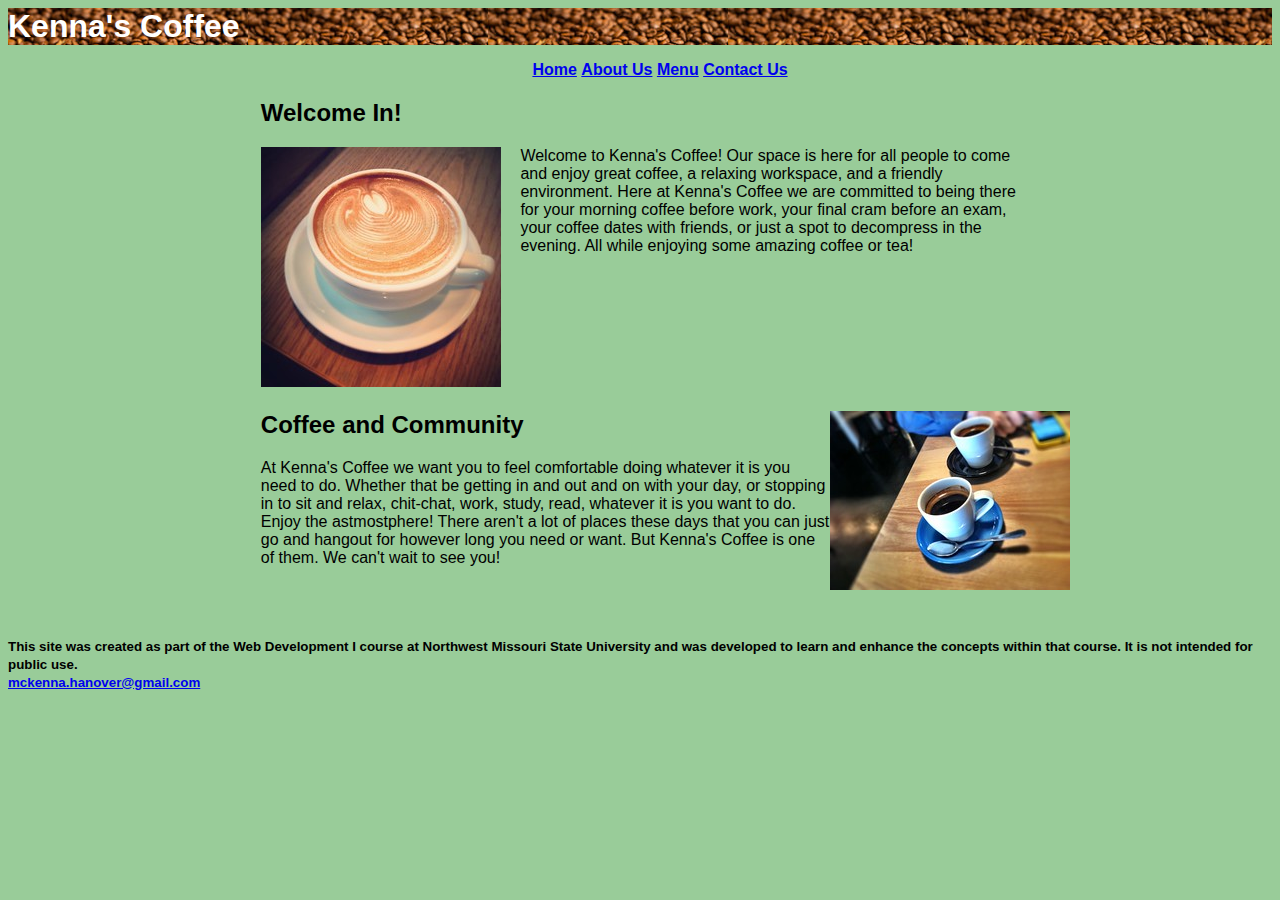
<file: index.html>
<!DOCTYPE html>
<html lang="en">

<head>
  <title>Kenna's Coffee</title>
  <meta charset="utf-8">
  <link rel="stylesheet" href="coffee.css">
</head>

<body>
  <div id="wrapper">
    <div>
      <header>
        <h1>Kenna's Coffee</h1>
      </header>
      <nav>
        <ul>
          <li><a href="index.html">Home</a></li>
          <li><a href="aboutus.html">About Us</a></li>
          <li><a href="menu.html">Menu</a></li>
          <li><a href="contactus.html">Contact Us</a></li>
        </ul>
      </nav>
    </div>
    <main id="home">
      <h2>Welcome In!</h2>
      <div id="content">
        <div class="clearfix">
          <div id="one">
            <img src="latte.jpg">
          </div>
          <div>
            <p>Welcome to Kenna's Coffee! Our space is here for all people to come and enjoy great coffee, a relaxing workspace, and a friendly environment.
              Here at Kenna's Coffee we are committed to being there for your morning coffee before work, your final cram before an exam, your coffee dates
              with friends, or just a spot to decompress in the evening. All while enjoying some amazing coffee or tea!</p>
          </div>
        </div>
        <div class="clearfix">
          <div id="two">
            <img src="coffeeandcommunity.jpg">
          </div>
          <div>
            <h2>Coffee and Community</h2>
            <p>At Kenna's Coffee we want you to feel comfortable doing whatever it is you need to do. Whether that be getting in and out and on with your day,
              or stopping in to sit and relax, chit-chat, work, study, read, whatever it is you want to do. Enjoy the astmostphere! There aren't a lot of
              places these days that you can just go and hangout for however long you need or want. But Kenna's Coffee is one of them. We can't wait to see you!</p><br><br><br>
          </div>
        </div>
      </div>
    </main>
  </div>
  <footer>
    <small><strong>This site was created as part of the Web Development I course at Northwest Missouri State University and was developed to learn and enhance the concepts within that course. It is not intended for public
        use.</strong></small><br>
    <small><strong><a href="mailto:mckenna.hanover@gmail.com">mckenna.hanover@gmail.com</a></strong></small>
  </footer>
</body>
</file>
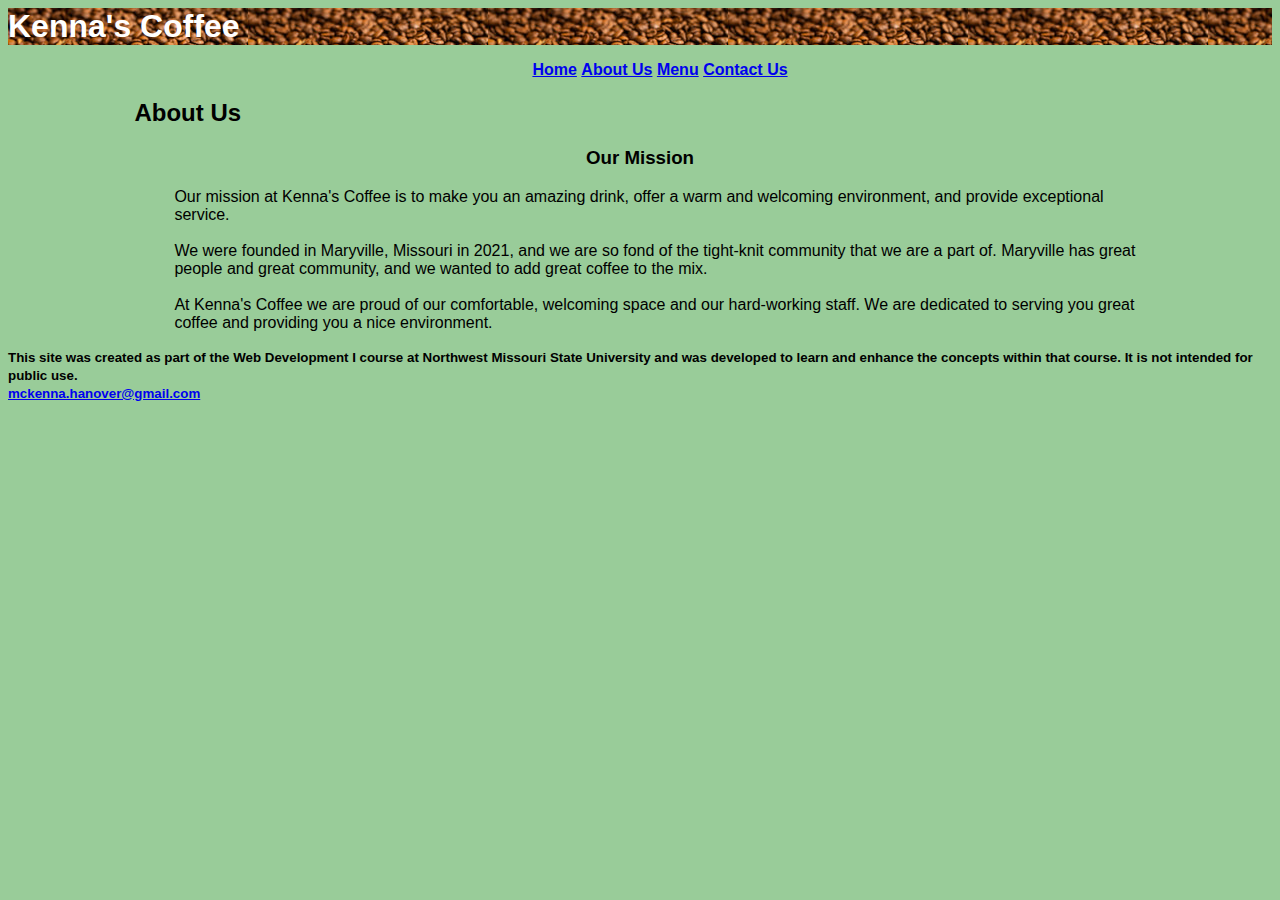
<file: aboutus.html>
<!DOCTYPE html>
<html lang="en">

<head>
  <title>Kenna's Coffee</title>
  <meta charset="utf-8">
  <link rel="stylesheet" href="coffee.css">
</head>

<body>
  <div>
    <header>
      <h1>Kenna's Coffee</h1>
    </header>
    <nav>
      <ul>
        <li><a href="index.html">Home</a></li>
        <li><a href="aboutus.html">About Us</a></li>
        <li><a href="menu.html">Menu</a></li>
        <li><a href="contactus.html">Contact Us</a></li>
      </ul>
    </nav>
  </div>
  <main>
    <h2>About Us</h2>
    <h3 style="text-align:center;">Our Mission</h3>
    <ul>
      <li>Our mission at Kenna's Coffee is to make you an amazing drink, offer a warm and welcoming environment, and provide exceptional service.</li><br>
      <li>We were founded in Maryville, Missouri in 2021, and we are so fond of the tight-knit community that we are a part of. Maryville has great people
        and great community, and we wanted to add great coffee to the mix.</li><br>
      <li> At Kenna's Coffee we are proud of our comfortable, welcoming space and our hard-working staff. We are dedicated to serving you great coffee
        and providing you a nice environment.</li>
  </main>
  <footer>
    <small><strong>This site was created as part of the Web Development I course at Northwest Missouri State University and was developed to learn and enhance the concepts within that course. It is not intended for public
        use.</strong></small><br>
    <small><strong><a href="mailto:mckenna.hanover@gmail.com">mckenna.hanover@gmail.com</a></strong></small>
  </footer>
</body>
</file>
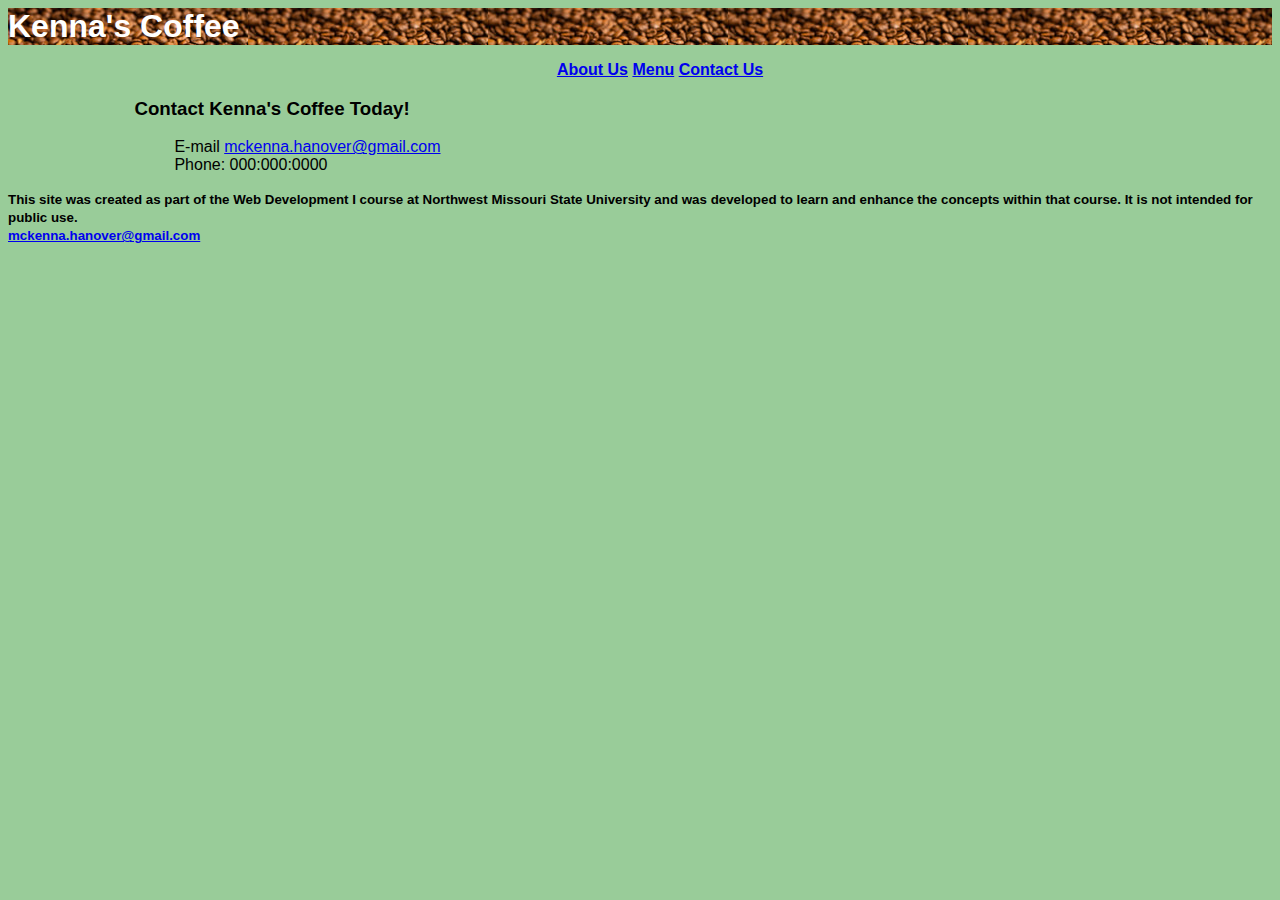
<file: contactus.html>
<!DOCTYPE html>
<html lang="en">

<head>
  <title>Kenna's Coffee</title>
  <meta charset="utf-8">
  <link rel="stylesheet" href="coffee.css">
</head>

<body>
  <div>
    <header>
      <h1>Kenna's Coffee</h1>
    </header>
    <nav>
      <ul>
        <li><a href="aboutus.html">About Us</a></li>
        <li><a href="menu.html">Menu</a></li>
        <li><a href="contactus.html">Contact Us</a></li>
      </ul>
    </nav>
  </div>
  <main>
    <h3>Contact Kenna's Coffee Today!</h3>
    <ul>
      <li>E-mail <a href="mailto:mckenna.hanover@gmail.com">mckenna.hanover@gmail.com</a></li>
      <li>Phone: 000:000:0000</li>
  </main>
  <footer>
    <small><strong>This site was created as part of the Web Development I course at Northwest Missouri State University and was developed to learn and enhance the concepts within that course. It is not intended for public
        use.</strong></small><br>
    <small><strong><a href="mailto:mckenna.hanover@gmail.com">mckenna.hanover@gmail.com</a></strong></small>
  </footer>
</body>
</file>
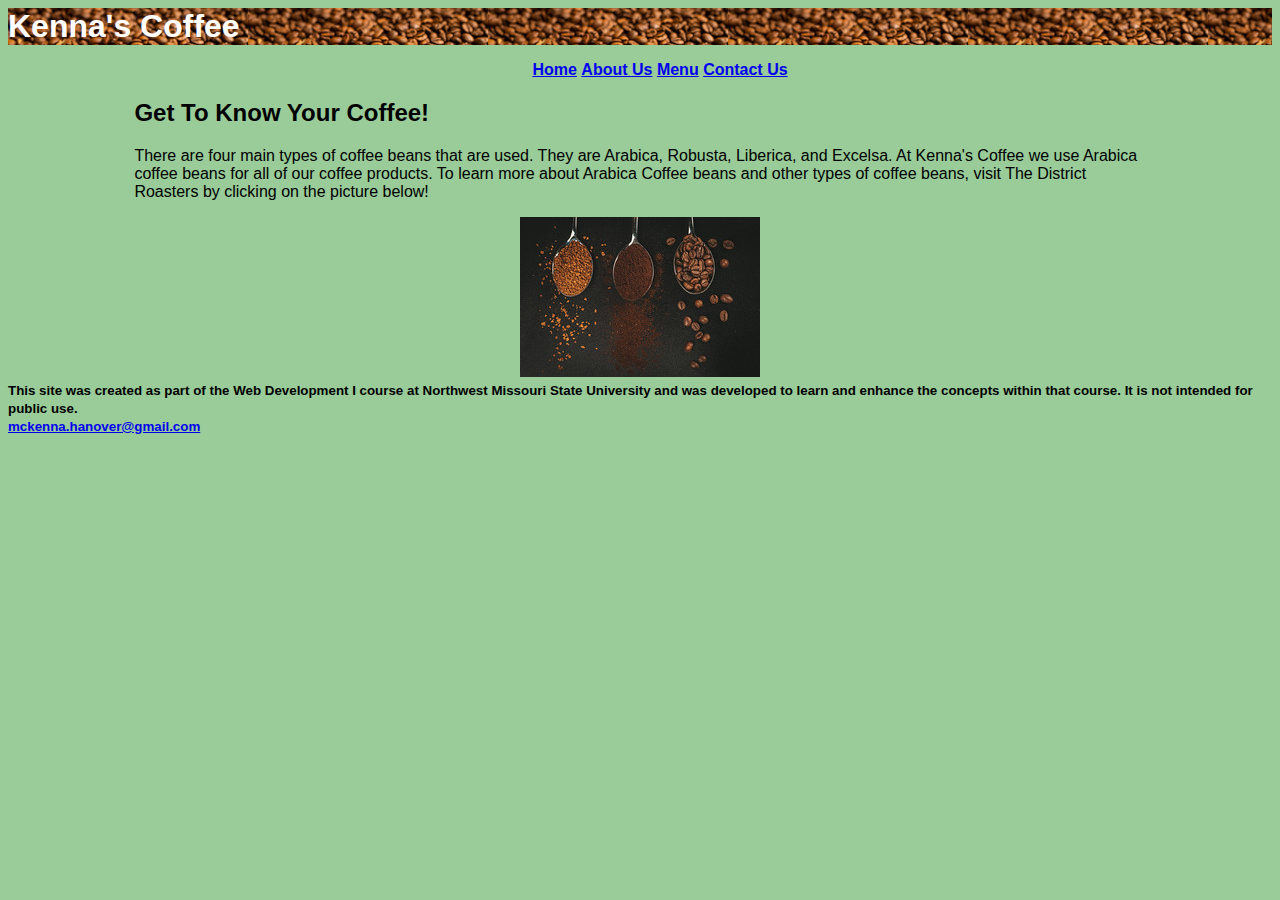
<file: gettoknowcoffee.html>
<!DOCTYPE html>
<html lang="en">

<head>
  <title>Kenna's Coffee</title>
  <meta charset="utf-8">
  <link rel="stylesheet" href="coffee.css">
</head>

<body>
  <div>
    <header>
      <h1>Kenna's Coffee</h1>
    </header>
    <nav>
      <ul>
        <li><a href="index.html">Home</a></li>
        <li><a href="aboutus.html">About Us</a></li>
        <li><a href="menu.html">Menu</a></li>
        <li><a href="contactus.html">Contact Us</a></li>
      </ul>
    </nav>
  </div>
  <main>
    <h2>Get To Know Your Coffee!</h2>
    <p> There are four main types of coffee beans that are used. They are Arabica, Robusta, Liberica, and Excelsa. At
      Kenna's Coffee we use Arabica coffee beans for all of our coffee products. To learn more about Arabica Coffee beans
      and other types of coffee beans, visit The District Roasters by clicking on the picture below!</p>
    <div id="imagemap">
      <img src="imagemap.jpg" usemap="#image-map">
    </div>
    <map name="image-map">
      <area target="" alt="District Roasters" title="Distric Roasters" href="https://districtroasters.com/blogs/news/types-of-coffee-beans" coords="1,2,125,84" shape="rect">
    </map>
  </main>
  <footer>
    <small><strong>This site was created as part of the Web Development I course at Northwest Missouri State University and was developed to learn and enhance the concepts within that course. It is not intended for public
        use.</strong></small><br>
    <small><strong><a href="mailto:mckenna.hanover@gmail.com">mckenna.hanover@gmail.com</a></strong></small>
  </footer>
</body>
</file>
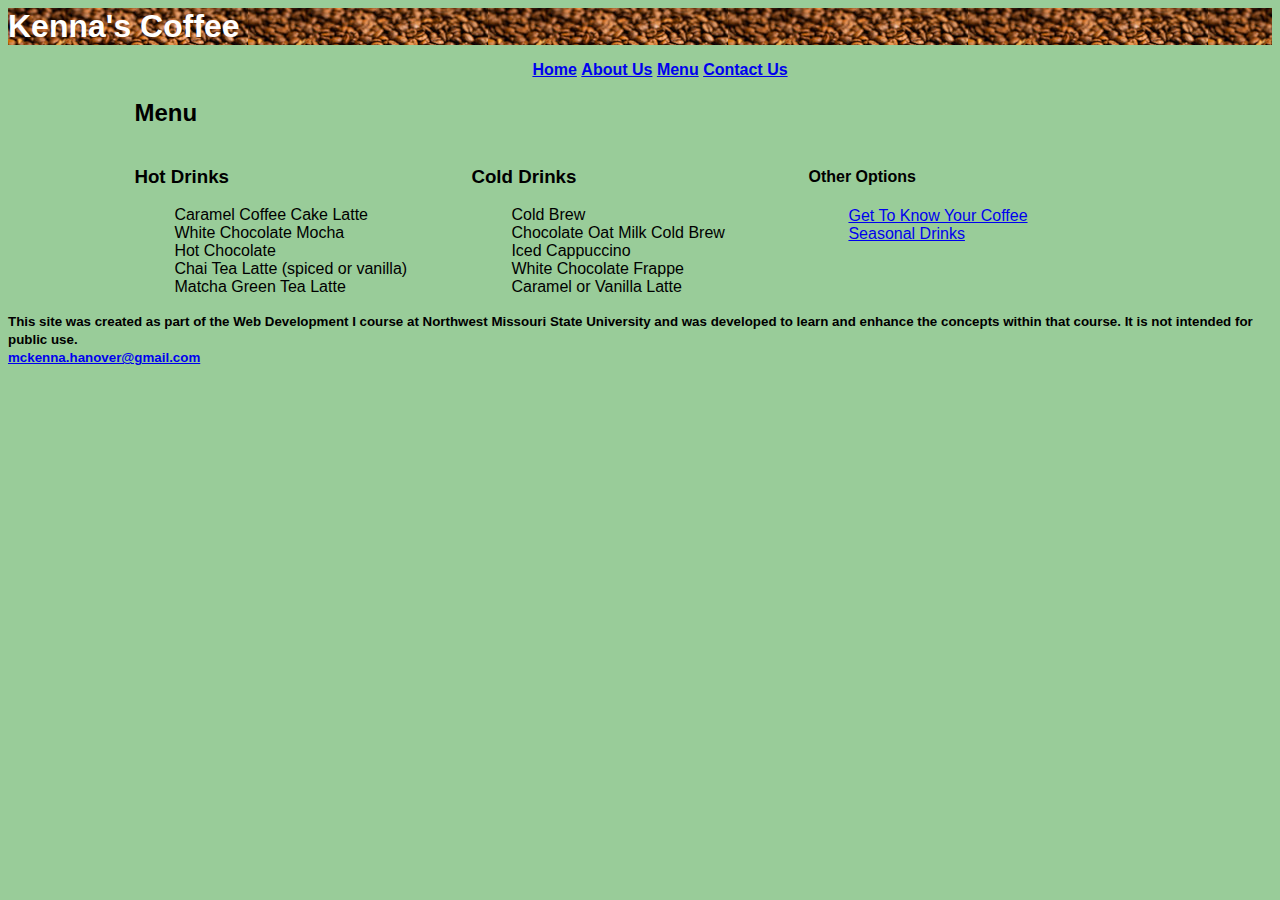
<file: menu.html>
<!DOCTYPE html>
<html lang="en">

<head>
  <title>Kenna's Coffee</title>
  <meta charset="utf-8">
  <link rel="stylesheet" href="coffee.css">
</head>

<body>
  <div>
    <header>
      <h1>Kenna's Coffee</h1>
    </header>
    <nav>
      <ul>
        <li><a href="index.html">Home</a></li>
        <li><a href="aboutus.html">About Us</a></li>
        <li><a href="menu.html">Menu</a></li>
        <li><a href="contactus.html">Contact Us</a></li>
      </ul>
    </nav>
  </div>
  <main class="row">
    <h2>Menu</h2>
    <div class="column">
      <h3>Hot Drinks</h3>
      <ul>
        <li>Caramel Coffee Cake Latte</li>
        <li>White Chocolate Mocha</li>
        <li>Hot Chocolate</li>
        <li>Chai Tea Latte (spiced or vanilla)</li>
        <li>Matcha Green Tea Latte</li>
      </ul>
    </div>
    <div class="column">
      <h3>Cold Drinks</h3>
      <ul>
        <li>Cold Brew</li>
        <li>Chocolate Oat Milk Cold Brew</li>
        <li>Iced Cappuccino</li>
        <li>White Chocolate Frappe</li>
        <li>Caramel or Vanilla Latte</li>
      </ul>
    </div>
    <div class="column">
      <h4>Other Options</h4>
      <ul>
        <li><a href="gettoknowcoffee.html">Get To Know Your Coffee</a></li>
        <li><a href="seasonaldrinks.html">Seasonal Drinks</a></li><br><br>
      </ul>
    </div>

  </main>
  <footer>
    <small><strong>This site was created as part of the Web Development I course at Northwest Missouri State University and was developed to learn and enhance the concepts within that course. It is not intended for public
        use.</strong></small><br>
    <small><strong><a href="mailto:mckenna.hanover@gmail.com">mckenna.hanover@gmail.com</a></strong></small>
  </footer>
</body>
</file>
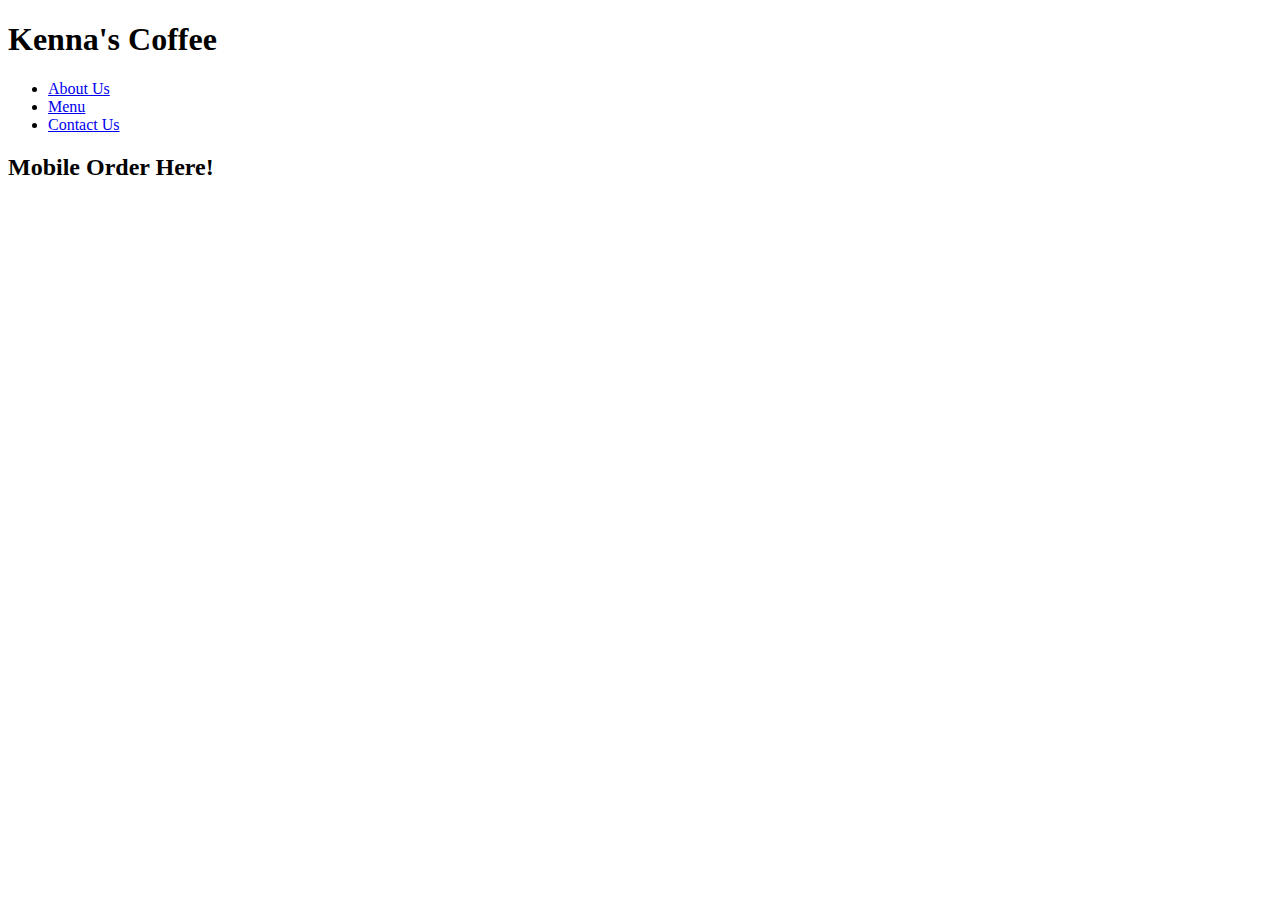
<file: mobileorder.html>
<!DOCTYPE html>
<html lang="en">

<head>
  <title>Kenna's Coffee</title>
  <meta charset="utf-8">
</head>

<body>
  <div>
    <header>
      <h1>Kenna's Coffee</h1>
    </header>
    <nav>
      <ul>
        <li><a href="aboutus.html">About Us</a></li>
        <li><a href="menu.html">Menu</a></li>
        <li><a href="contactus.html">Contact Us</a></li>
      </ul>
    </nav>
  </div>
  <main>
    <h2>Mobile Order Here!</h2>
</file>
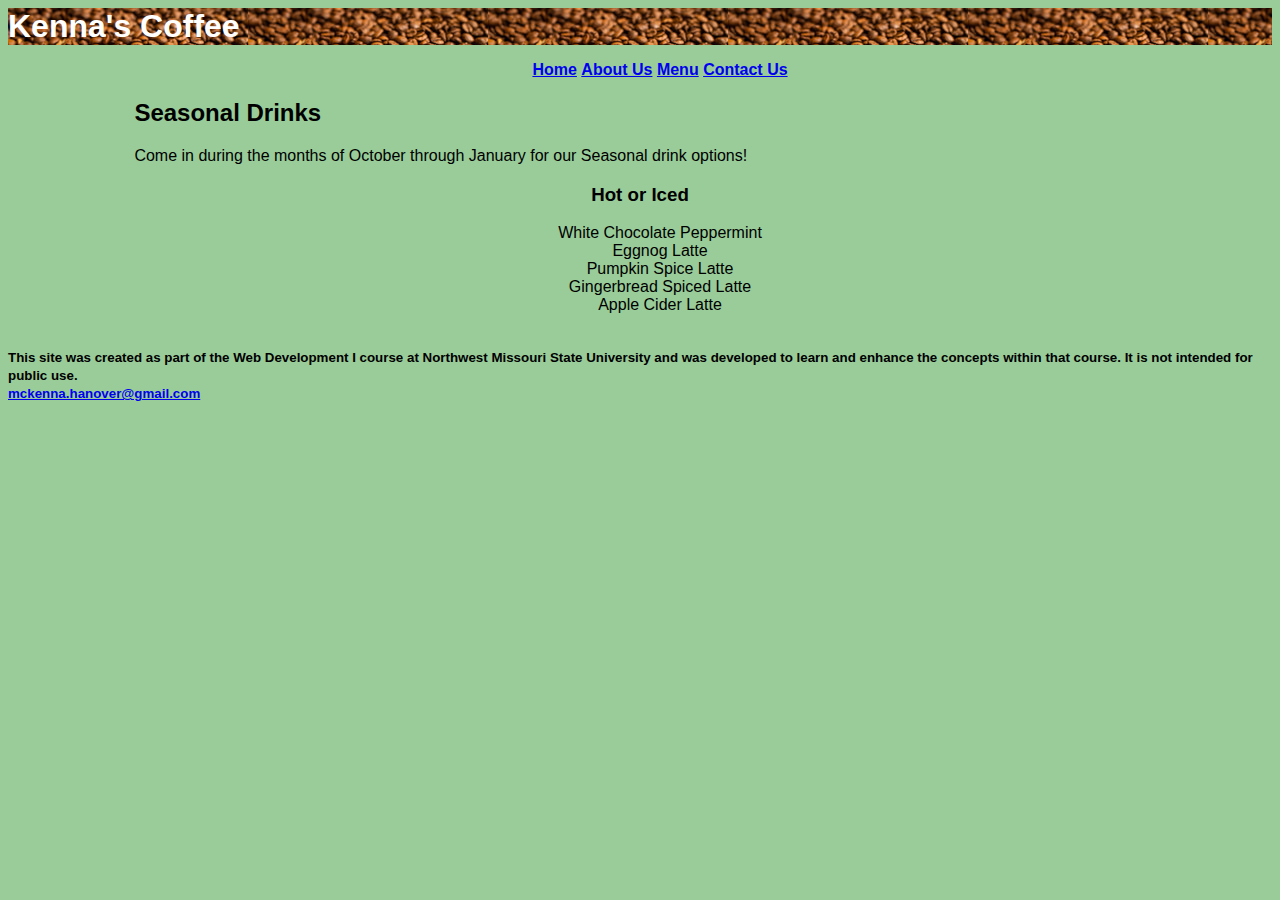
<file: seasonaldrinks.html>
<!DOCTYPE html>
<html lang="en">

<head>
  <title>Kenna's Coffee</title>
  <meta charset="utf-8">
  <link rel="stylesheet" href="coffee.css">
</head>

<body>
  <div>
    <header>
      <h1>Kenna's Coffee</h1>
    </header>
    <nav>
      <ul>
        <li><a href="index.html">Home</a></li>
        <li><a href="aboutus.html">About Us</a></li>
        <li><a href="menu.html">Menu</a></li>
        <li><a href="contactus.html">Contact Us</a></li>
      </ul>
    </nav>
  </div>
  <main>
    <h2>Seasonal Drinks</h2>
    <p>Come in during the months of October through January for our Seasonal drink options!</p>
    <h3 style="text-align:center;">Hot or Iced</h3>
    <ul style="text-align:center;">
      <li>White Chocolate Peppermint</li>
      <li>Eggnog Latte</li>
      <li>Pumpkin Spice Latte</li>
      <li>Gingerbread Spiced Latte</li>
      <li>Apple Cider Latte</li>
    </ul><br>
  </main>
  <footer>
    <small><strong>This site was created as part of the Web Development I course at Northwest Missouri State University and was developed to learn and enhance the concepts within that course. It is not intended for public
        use.</strong></small><br>
    <small><strong><a href="mailto:mckenna.hanover@gmail.com">mckenna.hanover@gmail.com</a></strong></small>
  </footer>
</body>
</file>
<file: coffee.css>
* {
  box-sizing: border-box;
}

body {
  background-color: #99CC99;
  color: #000000;
  font-family: Arial, Verdana, sans-serif;
}

header {
  background-color: #996600;
  color: #FFFFFF;
  font-family: Arial, Verdana, sans-serif;
}

h1 {
  background-image: url(coffeebeans.jpg);
  background-repeat: repeat;
  width: 100%;
  margin: 0;
  background-color: #996600;
  color: #FFFFFF;
}

nav {
  font-weight: bold;
  text-align: center;
}

nav li {
  display: inline-block;
}

h2 {
  background-color: #99CC99;
  color: #000000;
  font-family: Arial, Verdana, sans-serif;
}

div {
  padding-left: 10;
  padding-right: 10;
  white-space: normal;
}

ul {
  list-style-type: none;
}

main {
  width: 80%;
  margin-left: auto;
  margin-right: auto;
  clear: both;
}

#one {
  float: left;
  width: 25%;
  margin-right: 70px;
}

#two {
  float: right;
  width: 25%;
}

#wrapper {
  background-color: #99CC99;
  height: 100%;
}

#imagemap {
  text-align: center;
}

.column {
  float: left;
  width: 33.33%;
}

/* Clear floats after the columns */
.row:after {
  content: "";
  display: table;
  clear: both;
}

.clearfix::after {
  content: "";
  clear: both;
  display: table;
}

#home {
  width: 60%;
  margin-left: auto;
  margin-right: auto;
}

/*Media Queries */
@media only screen and (max-width: 1024px)
</file>
